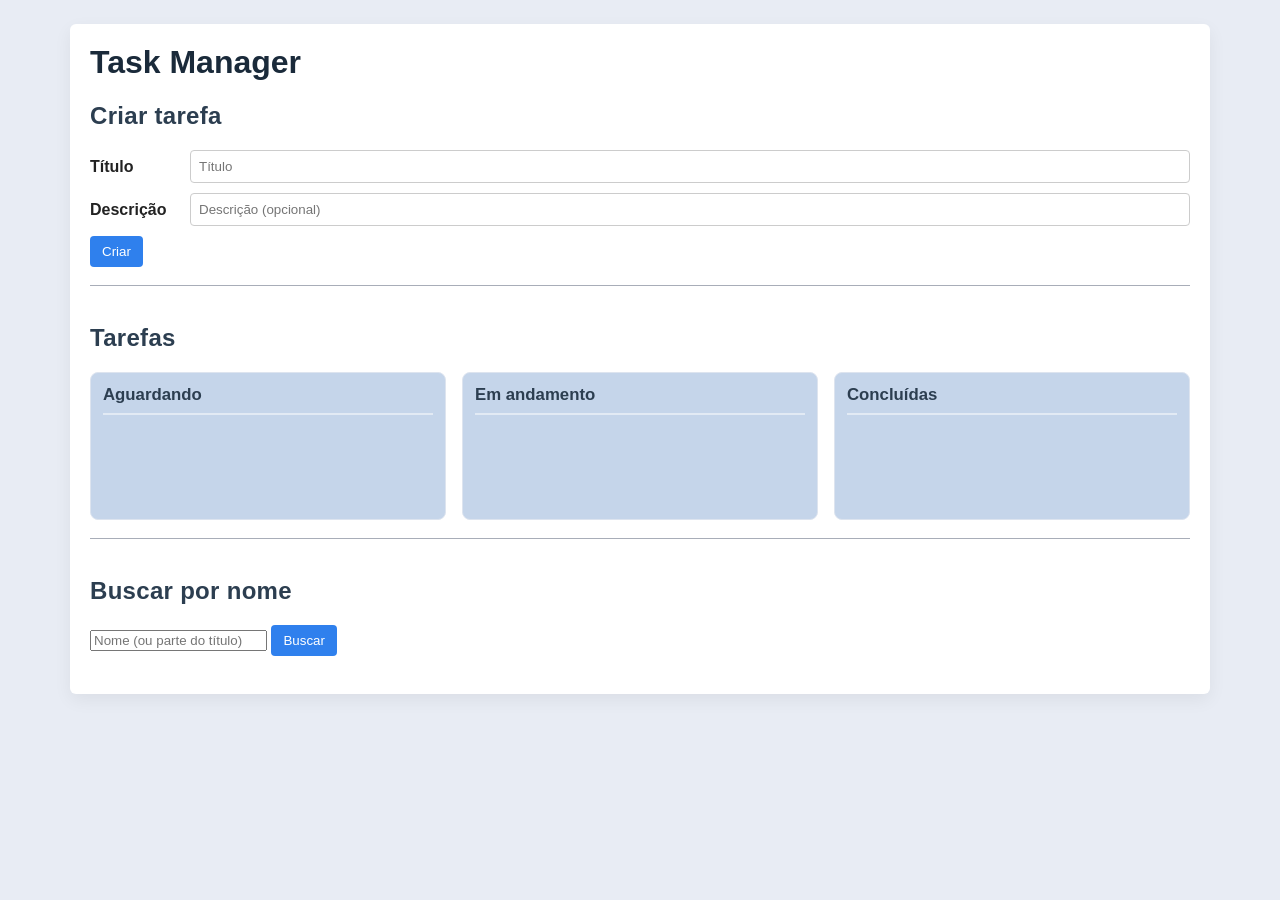
<file: frontend/index.html>
<!doctype html>
<html lang="pt-br">
  <head>
    <meta charset="utf-8" />
    <meta name="viewport" content="width=device-width, initial-scale=1" />
    <title>Task Manager UI</title>
    <link rel="stylesheet" href="styles.css" />
  </head>
  <body>
    <script>
      window.API_BASE = 'http://localhost:5000';
    </script>
    <div class="container">
      <h1>Task Manager</h1>

      <section class="create">
        <h2>Criar tarefa</h2>
        <div class="field-row">
          <label for="title">Título</label>
          <input id="title" placeholder="Título" />
        </div>
        <div class="field-row">
          <label for="description">Descrição</label>
          <input id="description" placeholder="Descrição (opcional)" />
        </div>
        <button id="createBtn">Criar</button>
      </section>

      <section class="list">
        <h2>Tarefas</h2>
        <div class="boards">
          <div class="board">
            <h3>Aguardando</h3>
            <ul id="tasks-pending"></ul>
          </div>
          <div class="board">
            <h3>Em andamento</h3>
            <ul id="tasks-in_progress"></ul>
          </div>
          <div class="board">
            <h3>Concluídas</h3>
            <ul id="tasks-done"></ul>
          </div>
        </div>
      </section>

      <!-- editSection removed: using modal overlay instead -->

      <section class="single">
        <h2>Buscar por nome</h2>
        <input id="fetchName" placeholder="Nome (ou parte do título)" />
        <button id="fetchBtn">Buscar</button>
        <div id="searchResults" class="search-results"></div>
      </section>
    </div>

    <script src="app.js"></script>
  </body>
</html>
</file>
<file: frontend/styles.css>
body { font-family: -apple-system, BlinkMacSystemFont, "Segoe UI", Roboto, sans-serif; background:#e8ecf4; color:#222; }
.container { max-width:1100px; margin:24px auto; background:rgb(255, 255, 255); padding:20px; border-radius:6px; box-shadow:0 6px 18px rgba(0,0,0,0.06); }
h1 { margin-top:0; color:#1a2a3a; }
h2 { color:#2c3e50; letter-spacing:0.3px; }
section { margin-bottom:18px; padding-top:18px; border-top:1px solid #a8adb8; }
section:first-of-type { padding-top:0; border-top:none; }
.boards { display:flex; gap:16px; }
.board { flex:1; background:#c5d5ea; border:1px solid #dde4ef; border-radius:8px; padding:12px; min-height:120px }
.board h3 { margin-top:0; margin-bottom:10px; font-size:1.05em; padding-bottom:8px; border-bottom:2px solid rgba(255,255,255,0.5); color:#2c3e50; }
/* task card tweaks for board layout */
.board { min-width:0 }
.board li { background:white; margin-bottom:8px; border-radius:6px; box-shadow:0 2px 6px rgba(0,0,0,0.04); padding:10px; width:100%; box-sizing:border-box; transition: transform 0.15s ease, box-shadow 0.15s ease; }
.board li:hover { transform:translateY(-1px); box-shadow:0 4px 12px rgba(0,0,0,0.1); }
.board li[draggable="true"] { cursor: grab; }
.board li.dragging { opacity:0.5; cursor: grabbing; }
.board ul { min-height:60px; border-radius:6px; transition: background 0.15s ease, outline 0.15s ease; }
.board ul.drag-over { background:rgba(47,128,237,0.12); outline:2px dashed #2f80ed; outline-offset:-4px; }
.board li strong { display:block; font-size:1.18rem; margin-bottom:6px; word-break: break-word; white-space: normal; }
.board li .desc { font-size:0.98rem; color:#555; margin-top:6px; word-break: break-word; white-space: normal; }

/* De-emphasize status selector so title/description sejam the foco */
.hidden { display:none; }
.search-results { margin-top:12px; }
.search-results .task-card { background:#c5d5ea; margin-bottom:12px; border-radius:8px; box-shadow:0 2px 8px rgba(0,0,0,0.08); padding:12px; width:100%; box-sizing:border-box; }
.search-results .task-card strong { display:block; font-size:1.16rem; margin-bottom:6px; }
.search-results .task-card .desc { font-size:0.95rem; color:#444; margin-top:4px; }
.search-results .task-card .search-status-row { margin-top:10px; gap:6px; }
.search-results .task-card .status-text { color:#3d3d3d; font-weight:600; }
.field-row { display:flex; gap:10px; align-items:center; margin-bottom:10px; }
.field-row label { min-width:90px; font-weight:600; }
.field-row input, .field-row select, .field-row textarea { flex:1; padding:8px; border:1px solid #ccc; border-radius:4px; transition: border-color 0.2s ease, box-shadow 0.2s ease; }
.field-row input:focus, .field-row select:focus, .field-row textarea:focus { outline:none; border-color:#2f80ed; box-shadow:0 0 0 3px rgba(47,128,237,0.15); }
.field-row textarea { min-height:80px; resize: vertical; }
.buttons-row { display:flex; gap:10px; justify-content:flex-start; }
button { padding:8px 12px; cursor:pointer; border:none; background:#2f80ed; color:white; border-radius:4px; transition: all 0.2s ease; }
button.secondary { background:#999; }
button:hover { transform:translateY(-1px); box-shadow:0 2px 8px rgba(47,128,237,0.3); }
button.secondary:hover { box-shadow:0 2px 8px rgba(0,0,0,0.15); }
ul { list-style:none; padding-left:0 }
li { padding:12px; border-bottom:1px solid #eee; }
.status-row { display:flex; gap:4px; align-items:center; margin-top:8px; font-size:0.85rem; color:#6d7381; }
.status-row label { min-width:unset; margin-bottom:0; font-weight:400; }
.status-row select { padding:3px 6px; font-size:0.85rem; border:1px solid #e6eaf3; background:transparent; color:#606a74; border-radius:4px; width:auto; min-width:100px; }
.status-row select:focus { outline:2px solid rgba(50, 118, 207, 0.12); }
.status-row select option { font-size:0.85rem; }
.desc { font-size:0.9em; color:#555; margin-top:6px; }
.actions { margin-top:12px }
.actions .delete { background:#eb5757; }
.actions .edit { background:#2f80ed; }
.actions button { margin-right:6px; padding:4px 7px; font-size:0.8rem; border-radius:4px; }
.actions button:hover { opacity:0.95; }

.modal {
  position: fixed;
  top: 0;
  left: 0;
  width: 100%;
  height: 100%;
  background: rgba(0, 0, 0, 0.45);
  display: flex;
  align-items: center;
  justify-content: center;
  z-index: 1000;
}

.modal-content {
  width: min(90%, 500px);
  background: white;
  border-radius: 12px;
  padding: 20px;
  box-shadow: 0 10px 30px rgba(0,0,0,0.15);
}

.modal-header {
  display: flex;
  justify-content: space-between;
  align-items: center;
  margin-bottom: 16px;
}

.close-button {
  background: none;
  border: none;
  font-size: 24px;
  line-height: 1;
  cursor: pointer;
  color: #444;
}
</file>
